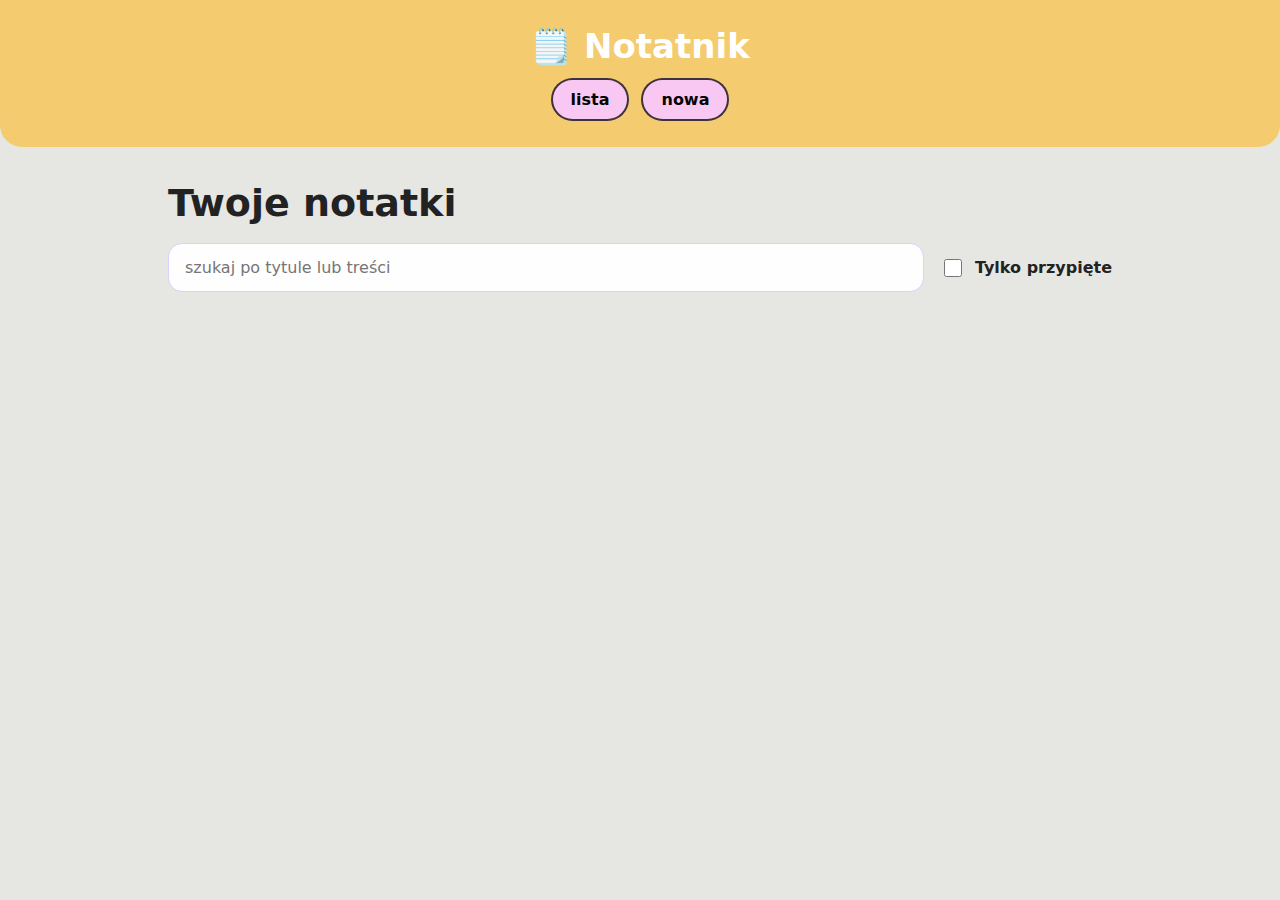
<file: docs/index.html>
<!doctype html>
<html lang="pl">
  <head>
    <meta charset="UTF-8" />
    <title>notatnik</title>
    <meta name="viewport" content="width=device-width, initial-scale=1" />

    <link rel="manifest" href="./manifest.webmanifest" />
    <link rel="stylesheet" href="./css/styles.css" />
    <link rel="icon" href="./icons/icon-192.png" />
  </head>

  <body>
    <header class="app-header">
      <h1 class="app-title">🗒️ Notatnik</h1>

      <nav class="app-nav">
        <a href="#/list" class="nav-btn">lista</a>
        <a href="#/editor" class="nav-btn">nowa</a>
      </nav>
    </header>

    <!-- LISTA -->
    <section id="view-list" class="view">
      <h2>Twoje notatki</h2>

      <div class="filters-row">
        <input
          id="searchInput"
          class="input"
          placeholder="szukaj po tytule lub treści"
        />

        <label class="check">
          <input type="checkbox" id="onlyPinned" />
          <span>Tylko przypięte</span>
        </label>
      </div>

      <ul id="notesList" class="notes-list"></ul>
    </section>

    <!-- EDYTOR -->
    <section id="view-editor" class="view hidden">
      <h2>Notatka</h2>

      <form id="noteForm" class="card form">
        <label class="field">
          <span class="label">Tytuł</span>
          <input id="titleInput" class="input" placeholder="np. zakupy" />
        </label>

        <label class="field">
          <span class="label">Treść (max 150 słów)</span>
          <textarea
            id="contentInput"
            class="textarea"
            placeholder="treść (max 150 słów)"
          ></textarea>
        </label>

        <label class="field">
          <span class="label">kolor</span>
          <select id="colorInput" class="select">
            <option value="">brak</option>
            <option value="#2ecc71">zielony</option>
            <option value="#f1c40f">żółty</option>
            <option value="#e74c3c">czerwony</option>
          </select>
        </label>

        <label class="check check-wide">
          <input type="checkbox" id="pinInput" />
          <span>przypnij</span>
        </label>

        <div class="form-actions">
          <button type="submit" class="btn btn-primary">zapisz</button>
          <button type="button" id="cancelEdit" class="btn btn-secondary">
            anuluj
          </button>
        </div>
      </form>
    </section>

    <!-- SZCZEGÓŁY -->
    <section id="view-detail" class="view hidden">
      <h2></h2>
      <div id="noteDetail"></div>
    </section>

    <!-- scripts -->
    <script src="./js/router.js"></script>
    <script src="./js/storage.js"></script>

    <script src="./js/utils/tts.js"></script>
    <script src="./js/utils/notifications.js"></script>

    <script src="./js/views/listView.js"></script>
    <script src="./js/views/editorView.js"></script>
    <script src="./js/views/detailView.js"></script>

    <script src="./js/app.js"></script>
    <script>
      if ("serviceWorker" in navigator) {
        window.addEventListener("load", () => {
          navigator.serviceWorker
            .register("./sw.js")
            .then(() => console.log("Service Worker zarejestrowany"))
            .catch((err) => console.error("Błąd SW", err));
        });
      }
    </script>
  </body>
</html>
</file>
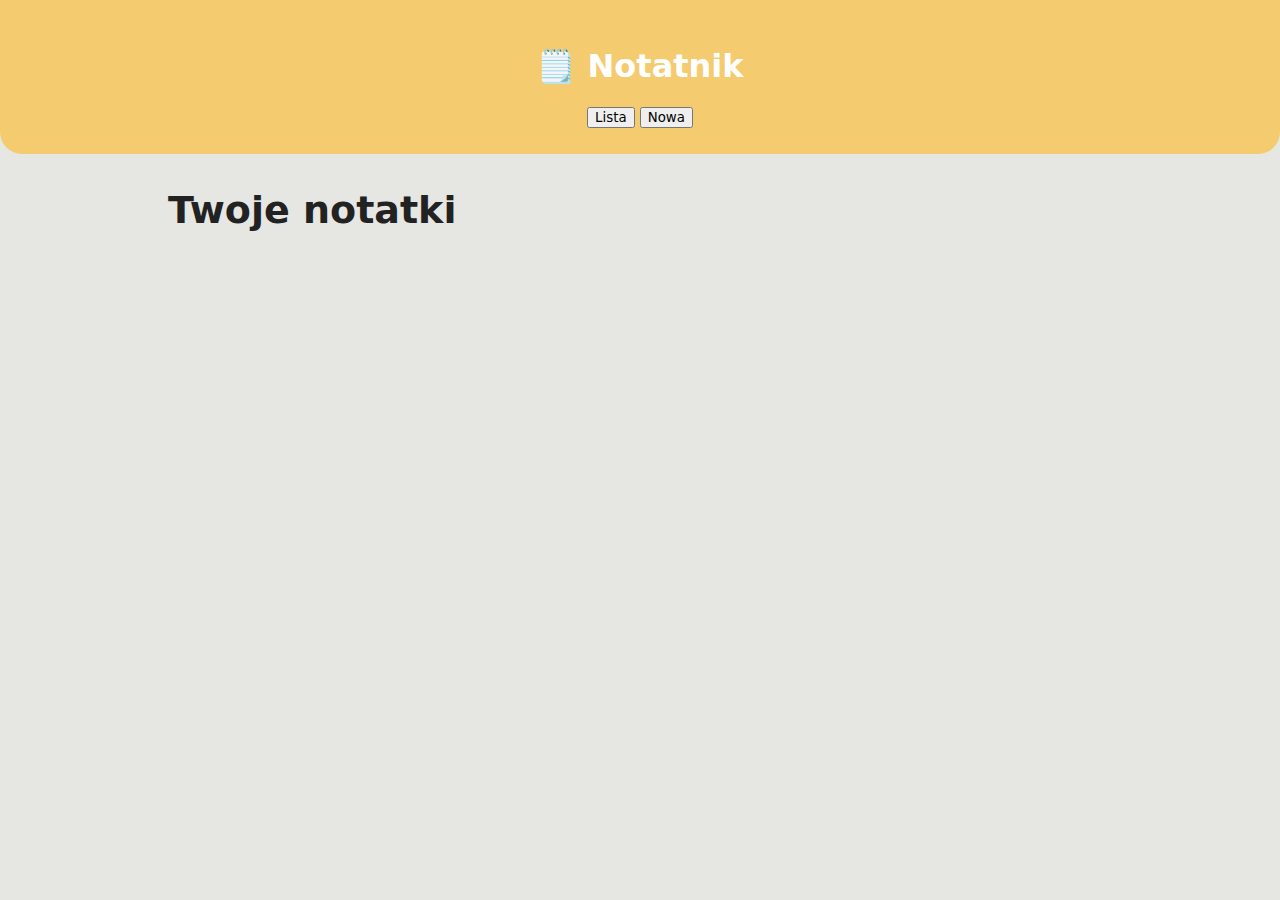
<file: public/index.html>
<!DOCTYPE html>
<html lang="pl">
  <head>
    <meta charset="UTF-8" />
    <meta name="viewport" content="width=device-width, initial-scale=1" />
    <title>Notatnik Offline PWA</title>

    <link rel="manifest" href="./manifest.webmanifest" />
    <link rel="icon" href="./icons/icon-192.png" />
    <link rel="stylesheet" href="./css/styles.css" />
  </head>

  <body>
    <header class="app-header">
      <h1>🗒️ Notatnik</h1>
      <nav>
        <button id="goList">Lista</button>
        <button id="goNew">Nowa</button>
      </nav>
    </header>

    <main>
      <!-- LISTA -->
      <section id="view-list" class="view">
        <h2>Twoje notatki</h2>
        <ul id="notesList"></ul>
      </section>

      <!-- EDYTOR -->
      <section id="view-editor" class="view hidden">
        <h2>Nowa / Edycja notatki</h2>

        <form id="noteForm">
          <input id="titleInput" placeholder="Tytuł" />
          <textarea id="contentInput" placeholder="Treść"></textarea>

          <button type="submit">Zapisz</button>
          <button type="button" id="cancelEdit">Anuluj</button>
        </form>
      </section>

      <!-- SZCZEGÓŁY -->
      <section id="view-detail" class="view hidden">
        <h2>Szczegóły notatki</h2>
        <div id="noteDetail"></div>

        <button id="readBtn">Czytaj na głos</button>
        <button id="editBtn">Edytuj</button>
        <button id="deleteBtn">Usuń</button>
        <button id="backBtn">Powrót</button>
      </section>
    </main>

    <footer>
      <span id="offlineBadge" hidden>🔌 Offline</span>
    </footer>

    <script src="./js/router.js"></script>
    <script src="./js/storage.js"></script>
    <script src="./js/utils/tts.js"></script>
    <script src="./js/utils/notifications.js"></script>
    <script src="./js/views/listView.js"></script>
    <script src="./js/views/editorView.js"></script>
    <script src="./js/views/detailView.js"></script>
    <script src="./js/app.js"></script>
  </body>
</html>
</file>
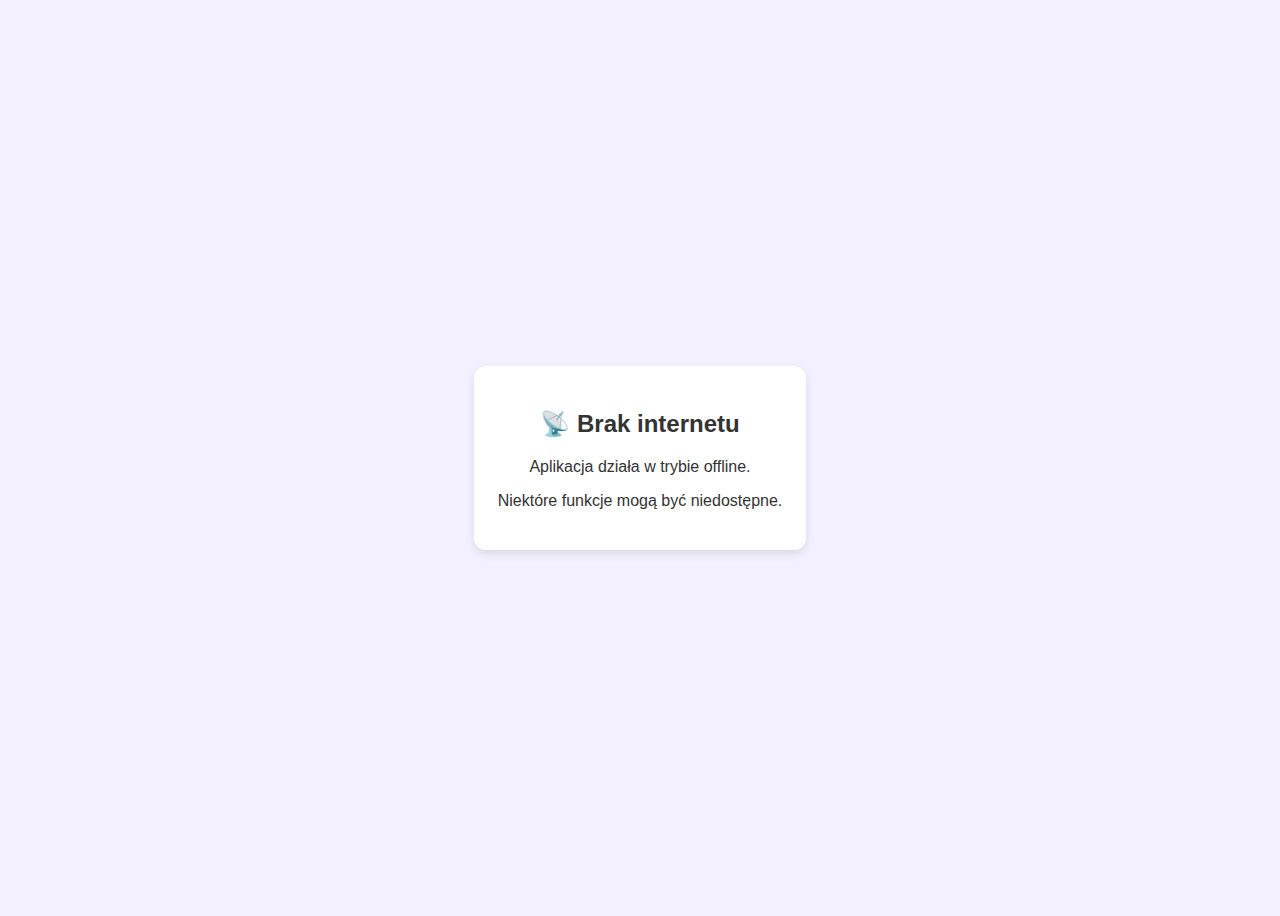
<file: docs/offline.html>
<!doctype html>
<html lang="pl">
  <head>
    <meta charset="UTF-8" />
    <title>Brak połączenia</title>
    <meta name="viewport" content="width=device-width, initial-scale=1" />
    <style>
      body {
        font-family: sans-serif;
        background: #f3f1ff;
        color: #333;
        display: flex;
        align-items: center;
        justify-content: center;
        height: 100vh;
        text-align: center;
      }
      .box {
        background: white;
        padding: 24px;
        border-radius: 12px;
        box-shadow: 0 4px 10px rgba(0, 0, 0, 0.1);
        max-width: 320px;
      }
    </style>
  </head>
  <body>
    <div class="box">
      <h2>📡 Brak internetu</h2>
      <p>Aplikacja działa w trybie offline.</p>
      <p>Niektóre funkcje mogą być niedostępne.</p>
    </div>
  </body>
</html>
</file>
<file: docs/css/styles.css>
* {
  box-sizing: border-box;
  font-family: system-ui, -apple-system, Segoe UI, Roboto, Arial, sans-serif;
}

body {
  margin: 0;
  background: #e6e6e2;
  color: #222;
}

/* HEADER */
.app-header {
  background: #f4cc6f;
  color: #fff;
  padding: 26px 16px;
  text-align: center;
  border-bottom-left-radius: 22px;
  border-bottom-right-radius: 22px;
}

.app-title {
  margin: 0 0 12px 0;
  font-size: 34px;
  font-weight: 800;
}

.app-nav {
  display: flex;
  justify-content: center;
  gap: 12px;
}

.nav-btn {
  display: inline-flex;
  align-items: center;
  justify-content: center;
  text-decoration: none;
  padding: 10px 18px;
  border-radius: 999px;
  background: #f8c8f3;
  color: #030303;
  font-weight: 700;
  border: 2px solid rgba(0, 0, 0, 0.75);
}

/* VIEW */
.view {
  max-width: 980px;
  margin: 0 auto;
  padding: 28px 18px;
}

.hidden {
  display: none;
}

h2 {
  margin: 6px 0 18px 0;
  font-size: 38px;
  font-weight: 800;
}

/* INPUTS */
.input,
.select {
  width: 100%;
  border: 1px solid #d6d2ff;
  border-radius: 14px;
  padding: 14px 16px;
  font-size: 16px;
  background: #fffefe;
}
.textarea {
  width: 100%;
  border: 1px solid #d6d2ff;
  border-radius: 14px;
  padding: 14px 16px;
  font-size: 16px;
  background: #fff;
}

.textarea {
  min-height: 150px;
  resize: vertical;
  background-color: #f6f6f6;
}

/* FILTERS */
.filters-row {
  display: flex;
  align-items: center;
  gap: 16px;
  margin-bottom: 18px;
}

.filters-row .input {
  flex: 1;
}

.check {
  display: inline-flex;
  align-items: center;
  gap: 10px;
  user-select: none;
  font-weight: 700;
}

.check input {
  width: 18px;
  height: 18px;
}

.check-wide {
  width: fit-content;
  margin-top: 4px;
}

/* LISTA */
.notes-list {
  list-style: none;
  padding: 0;
  margin: 0;
  display: flex;
  flex-direction: column;
  gap: 18px;
}

.card {
  background: #fff;
  border-radius: 18px;
  box-shadow: 0 10px 30px rgba(0, 0, 0, 0.08);
}

.note-card {
  display: flex;
  gap: 16px;
  align-items: stretch;
  padding: 18px;
  border-left: 8px solid #c7c2ff;
}

.note-left {
  flex: 1;
  min-width: 0;
}

.note-title {
  margin: 0 0 6px 0;
  font-size: 22px;
  font-weight: 900;
}

.note-text {
  margin: 0 0 8px 0;
  color: #333;
}

.note-date {
  margin: 0;
  color: #666;
  font-weight: 600;
}

.note-right {
  display: flex;
  align-items: center;
  justify-content: flex-end;
}

.note-right .btn {
  min-width: 120px;
}

/* FORM */
.form {
  padding: 18px;
  background-color: #e4e4e4;
}

.field {
  display: flex;
  flex-direction: column;
  gap: 8px;
  margin-bottom: 14px;
}

.label {
  font-weight: 800;
}

/* BUTTONS */
.btn {
  border: none;
  cursor: pointer;
  padding: 12px 16px;
  border-radius: 999px;
  font-weight: 800;
  font-size: 15px;
}

.btn-primary {
  background: #61ba61;
  color: #fff;
}

.btn-secondary {
  background: hsl(191, 47%, 62%);
  color: #ffffff;
}

.btn-danger {
  background: #f37575;
  color: #fff;
}

.btn-light {
  background: #6681c0;
  color: #ffffff;
}

.form-actions {
  display: flex;
  gap: 12px;
  margin-top: 10px;
}

/* DETAIL */
.detail-card {
  padding: 18px;
  border-left: 8px solid #c7c2ff;
}

.detail-title {
  margin: 0 0 6px 0;
  font-size: 24px;
  font-weight: 900;
}

.detail-text {
  margin: 0 0 10px 0;
}

.detail-actions {
  display: flex;
  gap: 12px;
  margin-top: 14px;
  flex-wrap: wrap;
}

/* mobile */
@media (max-width: 720px) {
  h2 {
    font-size: 30px;
  }

  .filters-row {
    flex-direction: column;
    align-items: stretch;
  }

  .note-card {
    flex-direction: column;
  }

  .note-right {
    justify-content: flex-start;
  }

  .note-right .btn {
    width: 100%;
  }

  .form-actions {
    flex-direction: column;
  }
}
</file>
<file: public/css/styles.css>
* {
  box-sizing: border-box;
  font-family: system-ui, -apple-system, Segoe UI, Roboto, Arial, sans-serif;
}

body {
  margin: 0;
  background: #e6e6e2;
  color: #222;
}

/* HEADER */
.app-header {
  background: #f4cc6f;
  color: #fff;
  padding: 26px 16px;
  text-align: center;
  border-bottom-left-radius: 22px;
  border-bottom-right-radius: 22px;
}

.app-title {
  margin: 0 0 12px 0;
  font-size: 34px;
  font-weight: 800;
}

.app-nav {
  display: flex;
  justify-content: center;
  gap: 12px;
}

.nav-btn {
  display: inline-flex;
  align-items: center;
  justify-content: center;
  text-decoration: none;
  padding: 10px 18px;
  border-radius: 999px;
  background: #f8c8f3;
  color: #030303;
  font-weight: 700;
  border: 2px solid rgba(0, 0, 0, 0.75);
}

/* VIEW */
.view {
  max-width: 980px;
  margin: 0 auto;
  padding: 28px 18px;
}

.hidden {
  display: none;
}

h2 {
  margin: 6px 0 18px 0;
  font-size: 38px;
  font-weight: 800;
}

/* INPUTS */
.input,
.select {
  width: 100%;
  border: 1px solid #d6d2ff;
  border-radius: 14px;
  padding: 14px 16px;
  font-size: 16px;
  background: #fffefe;
}
.textarea {
  width: 100%;
  border: 1px solid #d6d2ff;
  border-radius: 14px;
  padding: 14px 16px;
  font-size: 16px;
  background: #fff;
}

.textarea {
  min-height: 150px;
  resize: vertical;
  background-color: #f6f6f6;
}

/* FILTERS */
.filters-row {
  display: flex;
  align-items: center;
  gap: 16px;
  margin-bottom: 18px;
}

.filters-row .input {
  flex: 1;
}

.check {
  display: inline-flex;
  align-items: center;
  gap: 10px;
  user-select: none;
  font-weight: 700;
}

.check input {
  width: 18px;
  height: 18px;
}

.check-wide {
  width: fit-content;
  margin-top: 4px;
}

/* LISTA */
.notes-list {
  list-style: none;
  padding: 0;
  margin: 0;
  display: flex;
  flex-direction: column;
  gap: 18px;
}

.card {
  background: #fff;
  border-radius: 18px;
  box-shadow: 0 10px 30px rgba(0, 0, 0, 0.08);
}

.note-card {
  display: flex;
  gap: 16px;
  align-items: stretch;
  padding: 18px;
  border-left: 8px solid #c7c2ff;
}

.note-left {
  flex: 1;
  min-width: 0;
}

.note-title {
  margin: 0 0 6px 0;
  font-size: 22px;
  font-weight: 900;
}

.note-text {
  margin: 0 0 8px 0;
  color: #333;
}

.note-date {
  margin: 0;
  color: #666;
  font-weight: 600;
}

.note-right {
  display: flex;
  align-items: center;
  justify-content: flex-end;
}

.note-right .btn {
  min-width: 120px;
}

/* FORM */
.form {
  padding: 18px;
  background-color: #e4e4e4;
}

.field {
  display: flex;
  flex-direction: column;
  gap: 8px;
  margin-bottom: 14px;
}

.label {
  font-weight: 800;
}

/* BUTTONS */
.btn {
  border: none;
  cursor: pointer;
  padding: 12px 16px;
  border-radius: 999px;
  font-weight: 800;
  font-size: 15px;
}

.btn-primary {
  background: #61ba61;
  color: #fff;
}

.btn-secondary {
  background: hsl(191, 47%, 62%);
  color: #ffffff;
}

.btn-danger {
  background: #f37575;
  color: #fff;
}

.btn-light {
  background: #6681c0;
  color: #ffffff;
}

.form-actions {
  display: flex;
  gap: 12px;
  margin-top: 10px;
}

/* DETAIL */
.detail-card {
  padding: 18px;
  border-left: 8px solid #c7c2ff;
}

.detail-title {
  margin: 0 0 6px 0;
  font-size: 24px;
  font-weight: 900;
}

.detail-text {
  margin: 0 0 10px 0;
}

.detail-actions {
  display: flex;
  gap: 12px;
  margin-top: 14px;
  flex-wrap: wrap;
}

/* mobile */
@media (max-width: 720px) {
  h2 {
    font-size: 30px;
  }

  .filters-row {
    flex-direction: column;
    align-items: stretch;
  }

  .note-card {
    flex-direction: column;
  }

  .note-right {
    justify-content: flex-start;
  }

  .note-right .btn {
    width: 100%;
  }

  .form-actions {
    flex-direction: column;
  }
}
</file>
